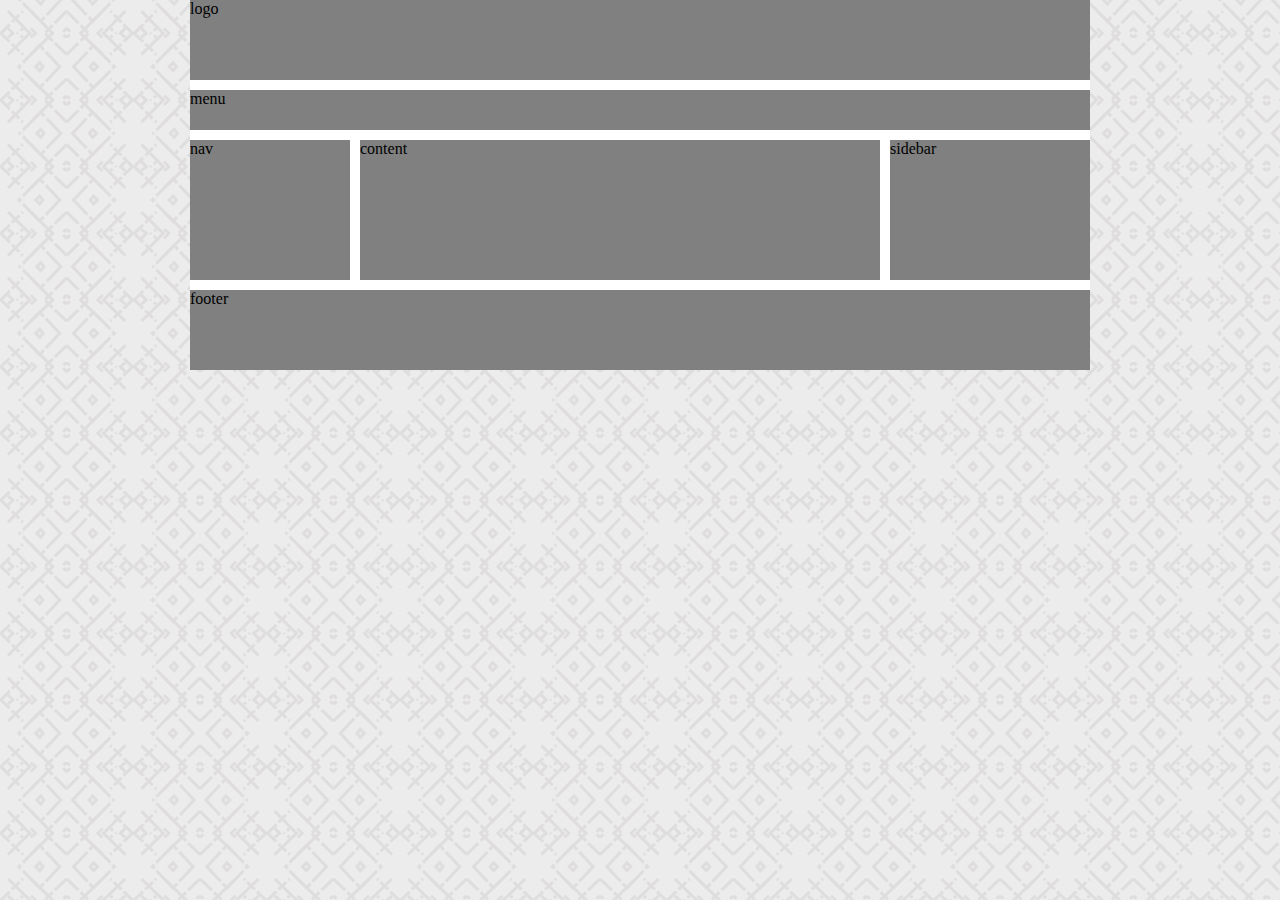
<file: src/main/resources/templates/index.html>
<!DOCTYPE html>
<html lang="en">
<head>
    <meta charset="UTF-8">
    <meta name="description" content="The best website for managing students and courses you do for them">
    <meta name="keywords" content="Getting courses, Getting knowladge, java, Spring boot">
    <meta author="Thats me, Filip" content="My site">
    <meta http-equiv="x-ua-compatible" content="IE-edge,chrome=1">
    <link rel="stylesheet" href="../static/css/main.css">

    <script src="../static/js/code.js">
    </script>
</head>

<body>
    <div class="container">
        <div class="logo">logo </div>
        <div class="menu">menu</div>
        <div class="nav">nav </div>
        <div class="content">content</div>
        <div class="sidebar">sidebar </div>
        <div style="clear:both;"></div>
        <div class="footer">footer</div>
    </div>
</body>
</file>
<file: src/main/resources/static/css/main.css>
body
{
background-image: url("images/herringbone.png");
background-color: gray;
margin:0;
}

.container
{
background-color: white;
width: 900px;
height: 370px;
margin: auto;
}

.logo
{
background-color: gray;
width: 900px;
height: 80px;
}


.menu
{
margin-top: 10px;
background-color: gray;
width: 900px;
height: 40px;
}

.nav
{
margin-top: 10px;
background-color: gray;
width: 160px;
height: 140px;
float:left;
}

.content
{
margin-top: 10px;
margin-left: 10px;
margin-right 10px;
background-color: gray;
width: 520px;
height: 140px;
float:left;
}

.sidebar
{
margin-left: 10px;
margin-right 10px;
margin-top: 10px;
background-color: gray;
width: 200px;
height: 140px;
float:left;
}

.footer
{
margin-top: 10px;
background-color: gray;
width: 900px;
height: 80px;
}
</file>
